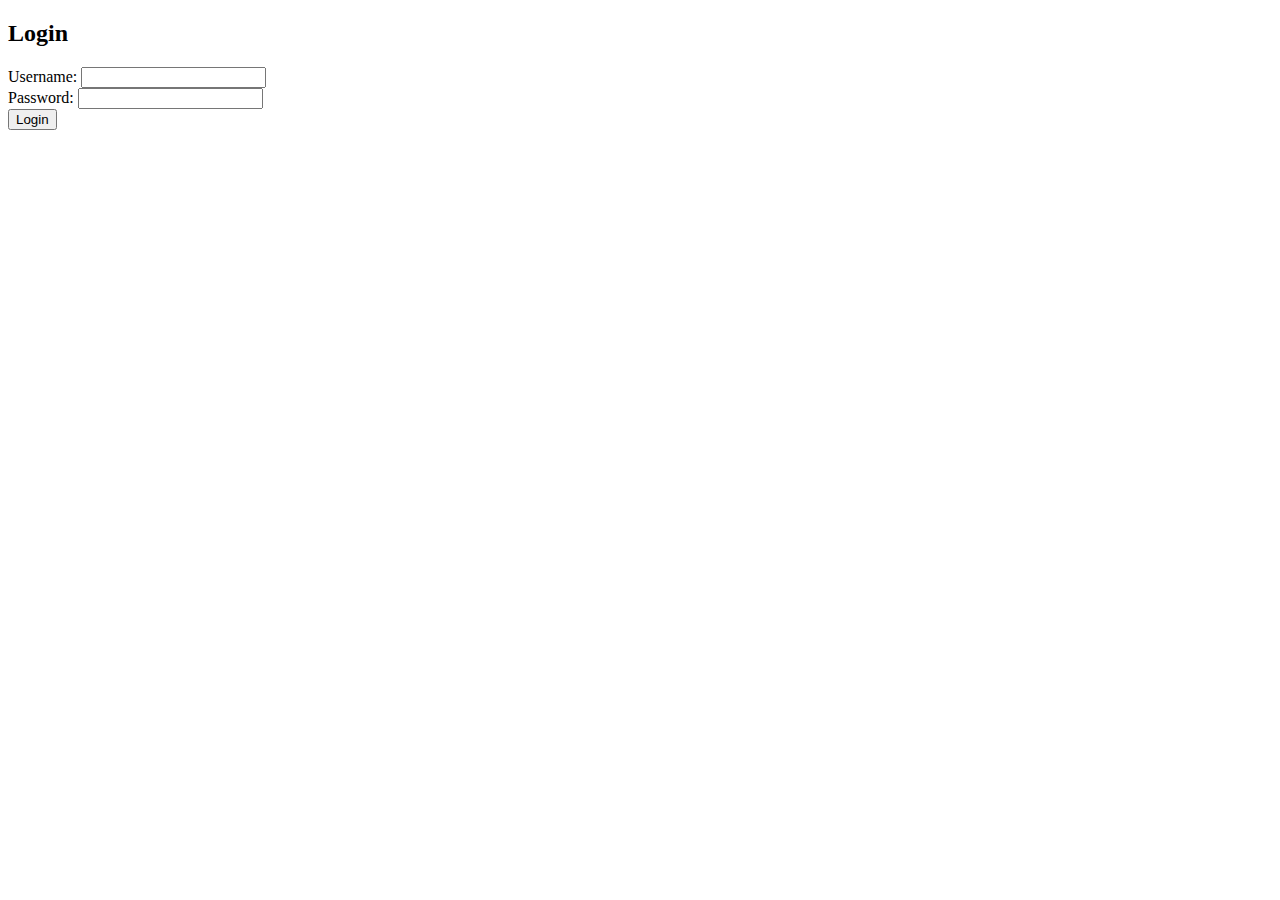
<file: src/main/resources/templates/login.html>
<!DOCTYPE html>
<html xmlns:th="http://www.thymeleaf.org">
<head>
    <title>Login</title>
</head>
<body>
<h2>Login</h2>
<form th:action="@{/login}" method="post">
    <div>
        <label for="username">Username:</label>
        <input type="text" id="username" name="username" />
    </div>
    <div>
        <label for="password">Password:</label>
        <input type="password" id="password" name="password" />
    </div>
    <button type="submit">Login</button>
</form>
</body>
</html>
</file>
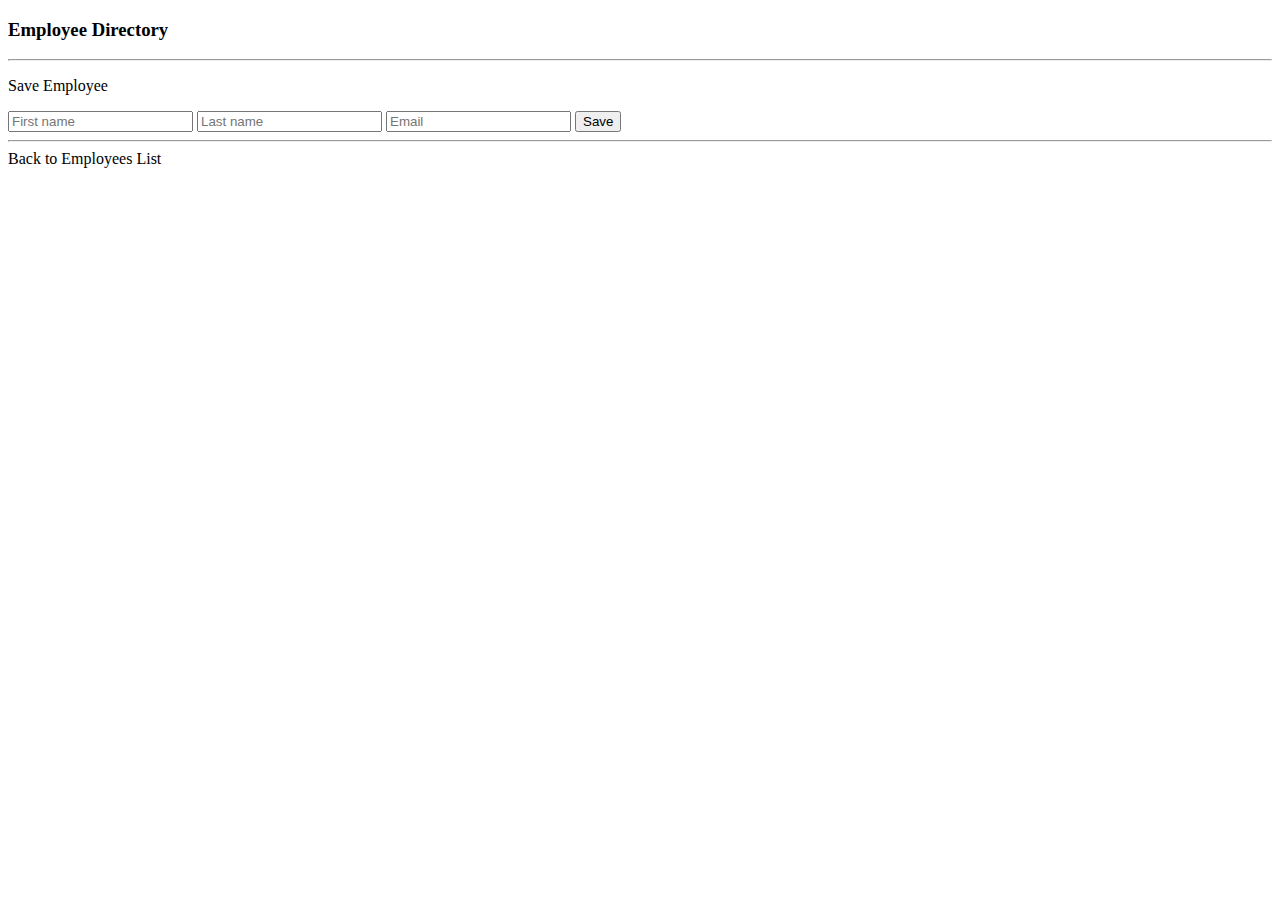
<file: src/main/resources/templates/employees/employee-form.html>
<!DOCTYPE HTML>
<html lang="en" xmlns:th="http://www.thymeleaf.org">

<head>
    <!-- Required meta tags -->
    <meta charset="utf-8">
    <meta name="viewport" content="width=device-width, initial-scale=1, shrink-to-fit=no">

    <!-- Bootstrap CSS -->
    <link href="https://cdn.jsdelivr.net/npm/bootstrap@5.2.2/dist/css/bootstrap.min.css" rel="stylesheet" integrity="sha384-Zenh87qX5JnK2Jl0vWa8Ck2rdkQ2Bzep5IDxbcnCeuOxjzrPF/et3URy9Bv1WTRi" crossorigin="anonymous">

    <title>Save Employee</title>
</head>

<body>

    <div class="container">

        <h3>Employee Directory</h3>
        <hr>

        <p class="h4 mb-4">Save Employee</p>

        <form action="#" th:action="@{/employees/save}"
                         th:object="${employee}" method="POST">

            <!-- Add hidden form field to handle update -->
            <input type="hidden" th:field="*{id}" />

            <input type="text" th:field="*{firstName}"
                   class="form-control mb-4 w-25" placeholder="First name">

            <input type="text" th:field="*{lastName}"
                   class="form-control mb-4 w-25" placeholder="Last name">

            <input type="text" th:field="*{email}"
                   class="form-control mb-4 w-25" placeholder="Email">

            <button type="submit" class="btn btn-info col-2">Save</button>

        </form>

        <hr>
        <a th:href="@{/employees/list}">Back to Employees List</a>

    </div>


</body>

</html>
</file>
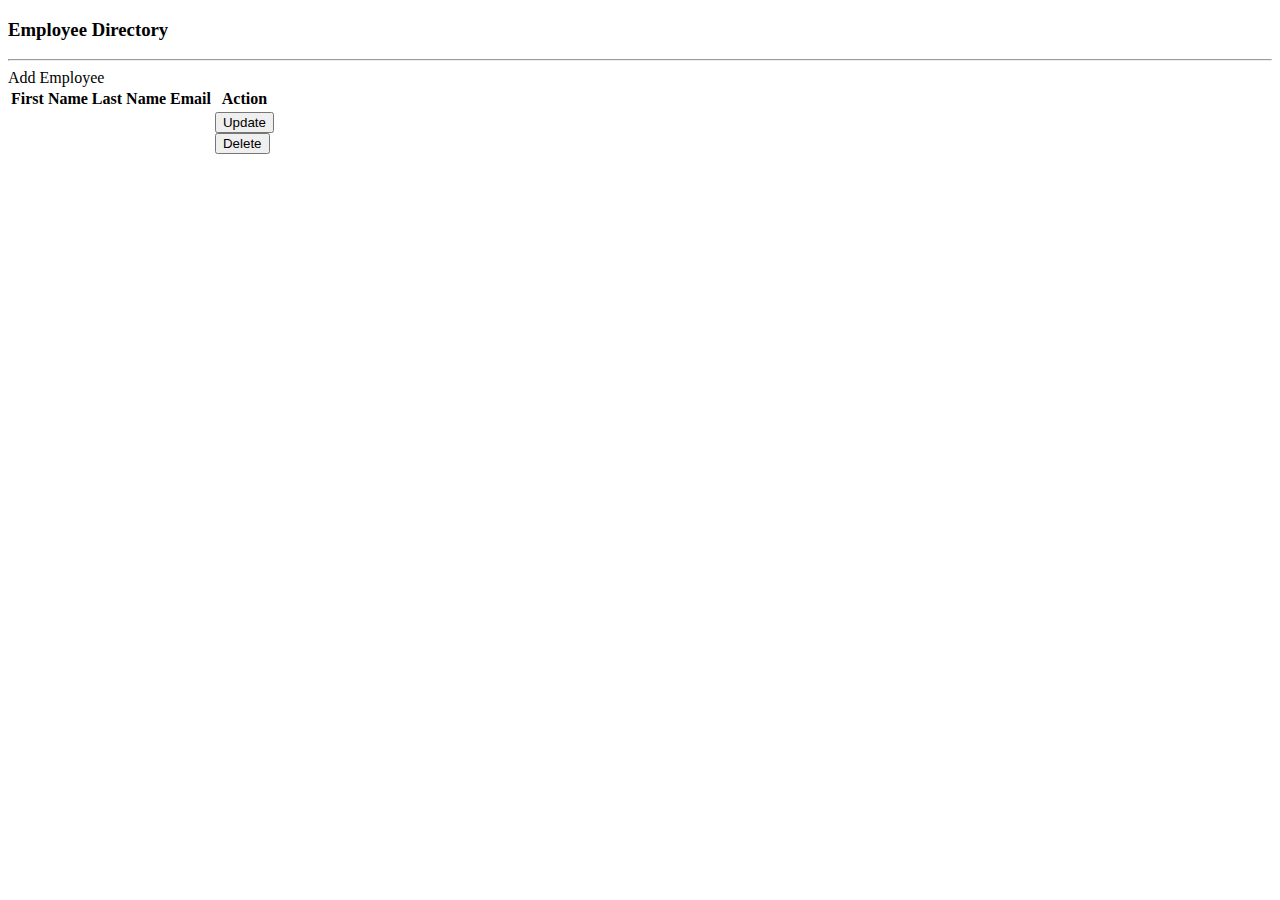
<file: src/main/resources/templates/employees/list-employees.html>
<!DOCTYPE HTML>
<html lang="en" xmlns:th="http://www.thymeleaf.org">

<head>
    <!-- Required meta tags -->
    <meta charset="utf-8">
    <meta name="viewport" content="width=device-width, initial-scale=1, shrink-to-fit=no">

    <!-- Bootstrap CSS -->
	<link href="https://cdn.jsdelivr.net/npm/bootstrap@5.2.2/dist/css/bootstrap.min.css" rel="stylesheet" integrity="sha384-Zenh87qX5JnK2Jl0vWa8Ck2rdkQ2Bzep5IDxbcnCeuOxjzrPF/et3URy9Bv1WTRi" crossorigin="anonymous">

	<title>Employee Directory</title>
</head>

<body>

<div class="container">

	<h3>Employee Directory</h3>
	<hr>

	<!-- Add a button -->
	<a th:href="@{/employees/showFormForAdd}"
		class="btn btn-primary btn-sm mb-3">
		Add Employee
	</a>

	<table class="table table-bordered table-striped">
		<thead class="table-dark">
			<tr>
				<th>First Name</th>
				<th>Last Name</th>
				<th>Email</th>
				<th>Action</th>
			</tr>
		</thead>
		
		<tbody>
			<tr th:each="tempEmployee : ${employees}">
			
				<td th:text="${tempEmployee.firstName}" />	
				<td th:text="${tempEmployee.lastName}" />	
				<td th:text="${tempEmployee.email}" />

				<td>
					<div class="row">

						<div class="col-small">
							<!-- Add "update" button/link -->
							<form action="#" th:action="@{/employees/showFormForUpdate}" method="POST">

								<input type="hidden" name="employeeId" th:value="${tempEmployee.id}" />
								<button type="submit" class="btn btn-info btn-sm me-1" style="float:left;">Update</button>

							</form>

							<!-- Add "delete" button/link -->
							<form action="#" th:action="@{/employees/delete}" method="POST">

								<input type="hidden" name="employeeId" th:value="${tempEmployee.id}" />
								<button type="submit" class="btn btn-danger btn-sm"
										onclick="if (!(confirm('Are you sure you want to delete this employee?'))) return false">
									Delete
								</button>

							</form>
						</div>

					</div>
				</td>

			</tr>
		</tbody>		
	</table>
	
</div>
	
</body>
</html>
</file>
